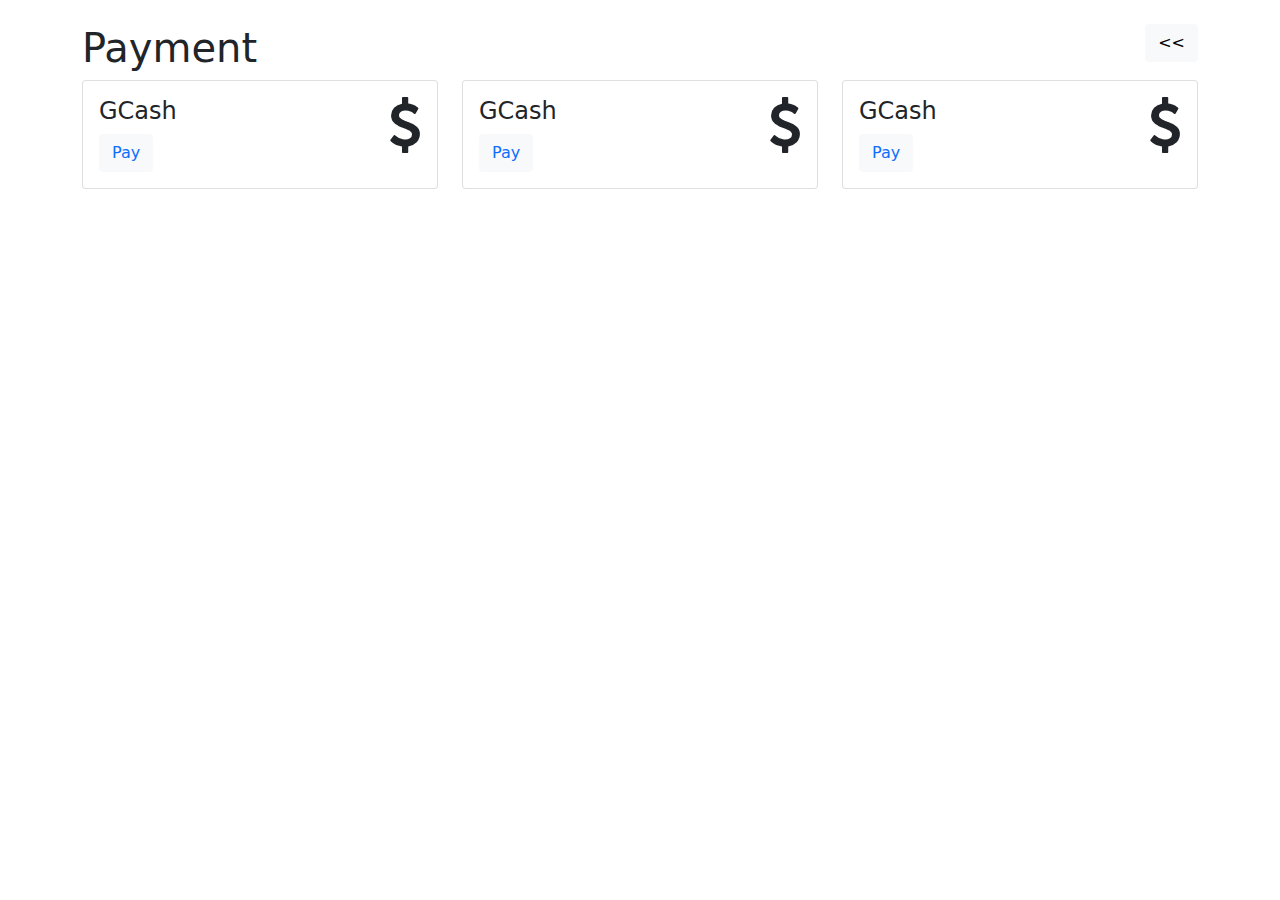
<file: Template/Output/payment.html>
<!DOCTYPE html>
<html lang="en">

<head>
    <meta charset="utf-8">
    <meta name="viewport" content="width=device-width, initial-scale=1.0, shrink-to-fit=no">
    <title>BikeInventory</title>
    <link rel="stylesheet" href="assets/bootstrap/css/bootstrap.min.css">
    <link rel="stylesheet" href="assets/fonts/font-awesome.min.css">
    <link rel="stylesheet" href="assets/css/styles.css">
</head>

<body>
    <div class="container pt-4">
        <div class="row">
            <div class="col">
                <h1>Payment<a class="btn btn-light pull-right" role="button" href="index.html">&lt;&lt;</a></h1>
            </div>
        </div>
        <div class="row">
            <div class="col-12 col-sm-4 col-md-4">
                <div class="card">
                    <div class="card-body">
                        <div class="row">
                            <div class="col-6 col-sm-12 col-md-6">
                                <h4>GCash</h4><a class="btn btn-light link-primary card-link" role="button" href="receipt.html">Pay</a>
                            </div>
                            <div class="col-6 col-sm-12 col-md-6 text-end"><i class="fa fa-dollar" style="font-size: 56px;"></i></div>
                        </div>
                    </div>
                </div>
            </div>
            <div class="col-12 col-sm-4 col-md-4">
                <div class="card">
                    <div class="card-body">
                        <div class="row">
                            <div class="col-6 col-sm-12 col-md-6">
                                <h4>GCash</h4><a class="btn btn-light link-primary card-link" role="button" href="receipt.html">Pay</a>
                            </div>
                            <div class="col-6 col-sm-12 col-md-6 text-end"><i class="fa fa-dollar" style="font-size: 56px;"></i></div>
                        </div>
                    </div>
                </div>
            </div>
            <div class="col-12 col-sm-4 col-md-4">
                <div class="card">
                    <div class="card-body">
                        <div class="row">
                            <div class="col-6 col-sm-12 col-md-6">
                                <h4>GCash</h4><a class="btn btn-light link-primary card-link" role="button" href="receipt.html">Pay</a>
                            </div>
                            <div class="col-6 col-sm-12 col-md-6 text-end"><i class="fa fa-dollar" style="font-size: 56px;"></i></div>
                        </div>
                    </div>
                </div>
            </div>
        </div>
    </div>
    <script src="assets/bootstrap/js/bootstrap.min.js"></script>
</body>

</html>
</file>
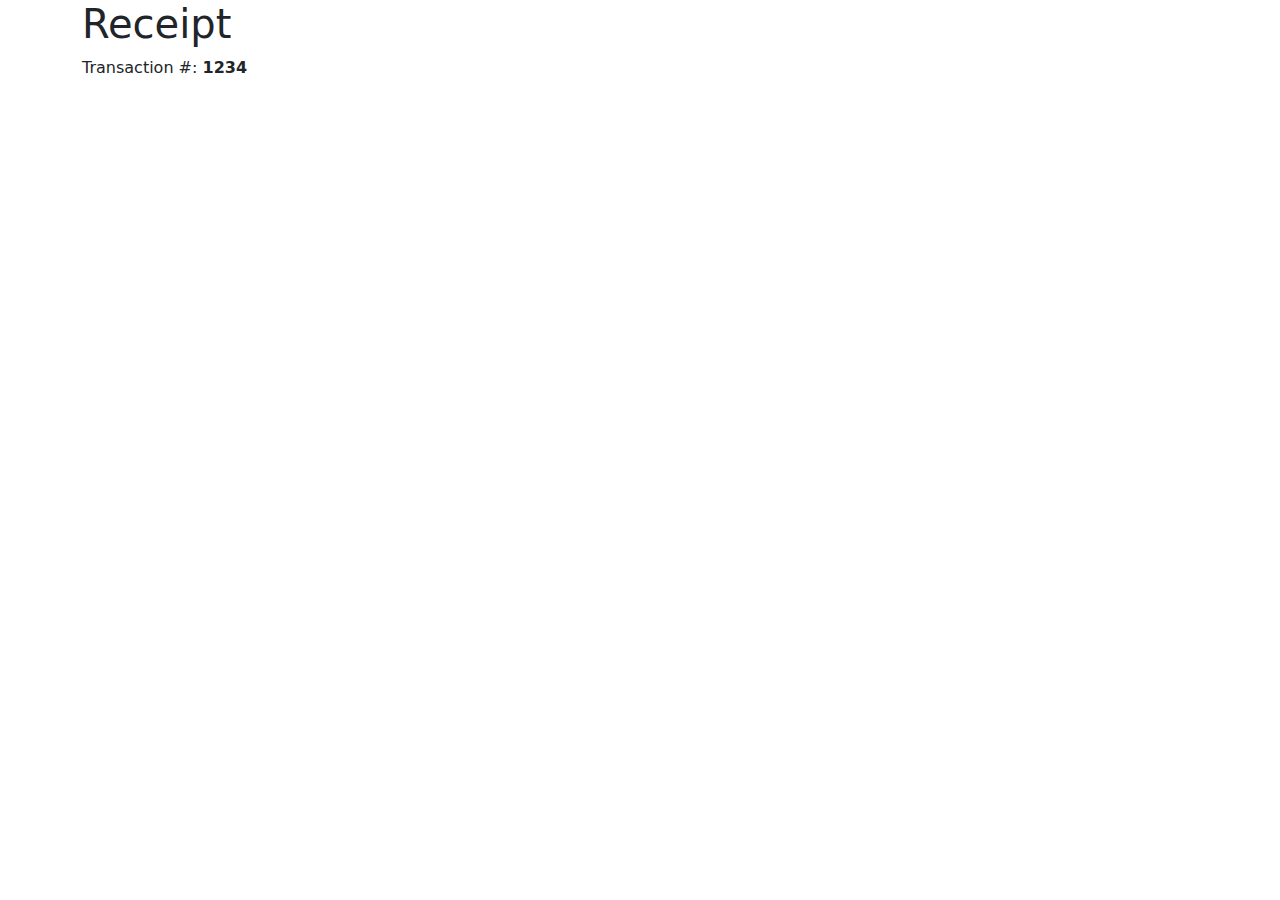
<file: Template/Output/receipt.html>
<!DOCTYPE html>
<html lang="en">

<head>
    <meta charset="utf-8">
    <meta name="viewport" content="width=device-width, initial-scale=1.0, shrink-to-fit=no">
    <title>BikeInventory</title>
    <link rel="stylesheet" href="assets/bootstrap/css/bootstrap.min.css">
    <link rel="stylesheet" href="assets/fonts/font-awesome.min.css">
    <link rel="stylesheet" href="assets/css/styles.css">
</head>

<body>
    <div class="container">
        <div class="row">
            <div class="col">
                <h1>Receipt</h1>
                <p>Transaction #: <strong>1234</strong></p>
            </div>
        </div>
    </div>
    <script src="assets/bootstrap/js/bootstrap.min.js"></script>
</body>

</html>
</file>
<file: Template/Output/assets/css/styles.css>
.bike-item {
  background: #ffffff;
  border-radius: 9px;
  border: 1px solid rgb(222,222,222);
}
</file>
